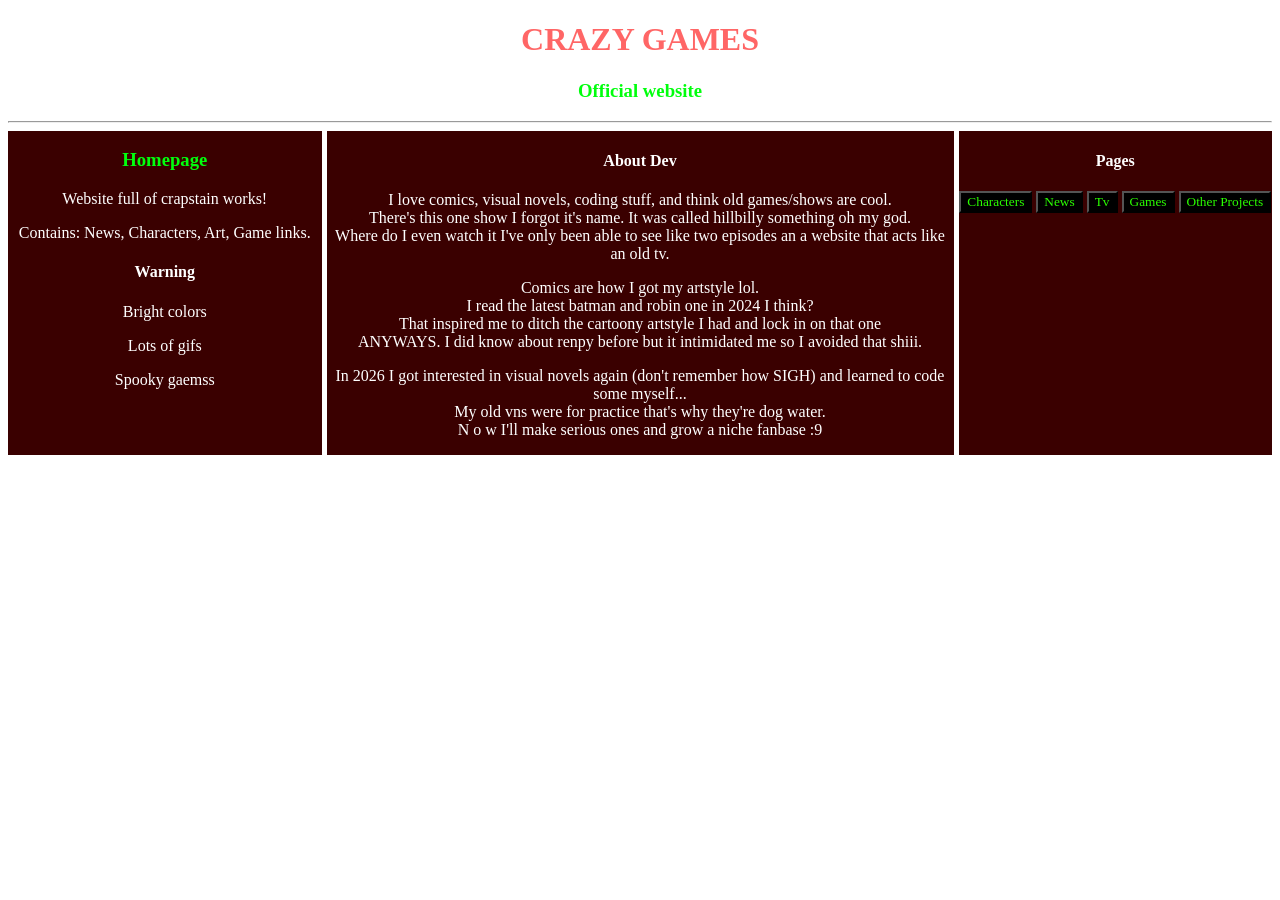
<file: index.html>
<!DOCTYPE html>
<link rel="stylesheet" href="styles.css">

<style>
    body {
        background-image: url(https://media1.tenor.com/m/BxxRacg1OdwAAAAd/background-dripping.gif);

        background-size: cover;
    }

    h1 {
        color:rgb(255, 102, 102)
    }

    h4, p {
        color:rgb(255, 255, 255)
    }

    .gridcontainer {
        display:grid;
        grid-template-columns: 1fr 2fr 1fr;
        gap: 5px;
    }

    .griditem {
        background-color: rgb(58, 0, 0);
        text-align: center;
    }

    button {
        color:rgb(43, 255, 0);

        background-color: rgb(0, 0, 0);
    }

    button:hover {
        background-color: rgb(72, 255, 0);
        color: black;
    }

    .title {
        text-align: center;
    }

</style>

<html>
    <div class="title">

        <h1>CRAZY GAMES</h1>
    <h3>Official website</h3>

    </div>
    
    <hr>

    <div class="gridcontainer">
        <div class="griditem">
        
        <h3>Homepage</h3>
        <body>
            <p>Website full of crapstain works!</p>
        </body>

        <p>Contains: News, Characters, Art, Game links.</p>

        <h4>Warning</h4>
        <p>Bright colors</p>
        <p>Lots of gifs</p>
        <p>Spooky gaemss</p>
    </div>

    <div class="griditem">
        <h4>About Dev</h4>

        <p>I love comics, visual novels, coding stuff, and think old games/shows are cool.<br> There's this one show I forgot it's name. It was called hillbilly something oh my god.<br> Where do I even watch it I've only been able to see like two episodes an a website that acts like an old tv.</p>

        <p>
        Comics are how I got my artstyle lol.<br>
        I read the latest batman and robin one in 2024 I think?<br>
        That inspired me to ditch the cartoony artstyle I had and lock in on that one<br>
        ANYWAYS. I did know about renpy before but it intimidated me so I avoided that shiii.<br></p>

        <p>
        In 2026 I got interested in visual novels again (don't remember how SIGH) and learned to code some myself...<br>
        My old vns were for practice that's why they're dog water.<br>
        N o w  I'll make serious ones and grow a niche fanbase :9</p>
    </div>
    
    <div class="griditem">
            <h4>Pages</h4>
            <button type="button" onclick="location.href='characters.html'">Characters</button>
            <button type="button" onclick="location.href='news.html'">News</button>
            <button type="button" onclick="location.href='tv.html'">Tv</button>
            <button type="button" onclick="location.href='games.html'">Games</button>
            <button type="button" onclick="location.href='other.html'">Other Projects</button>
    </div>

    </div>
</html>
</file>
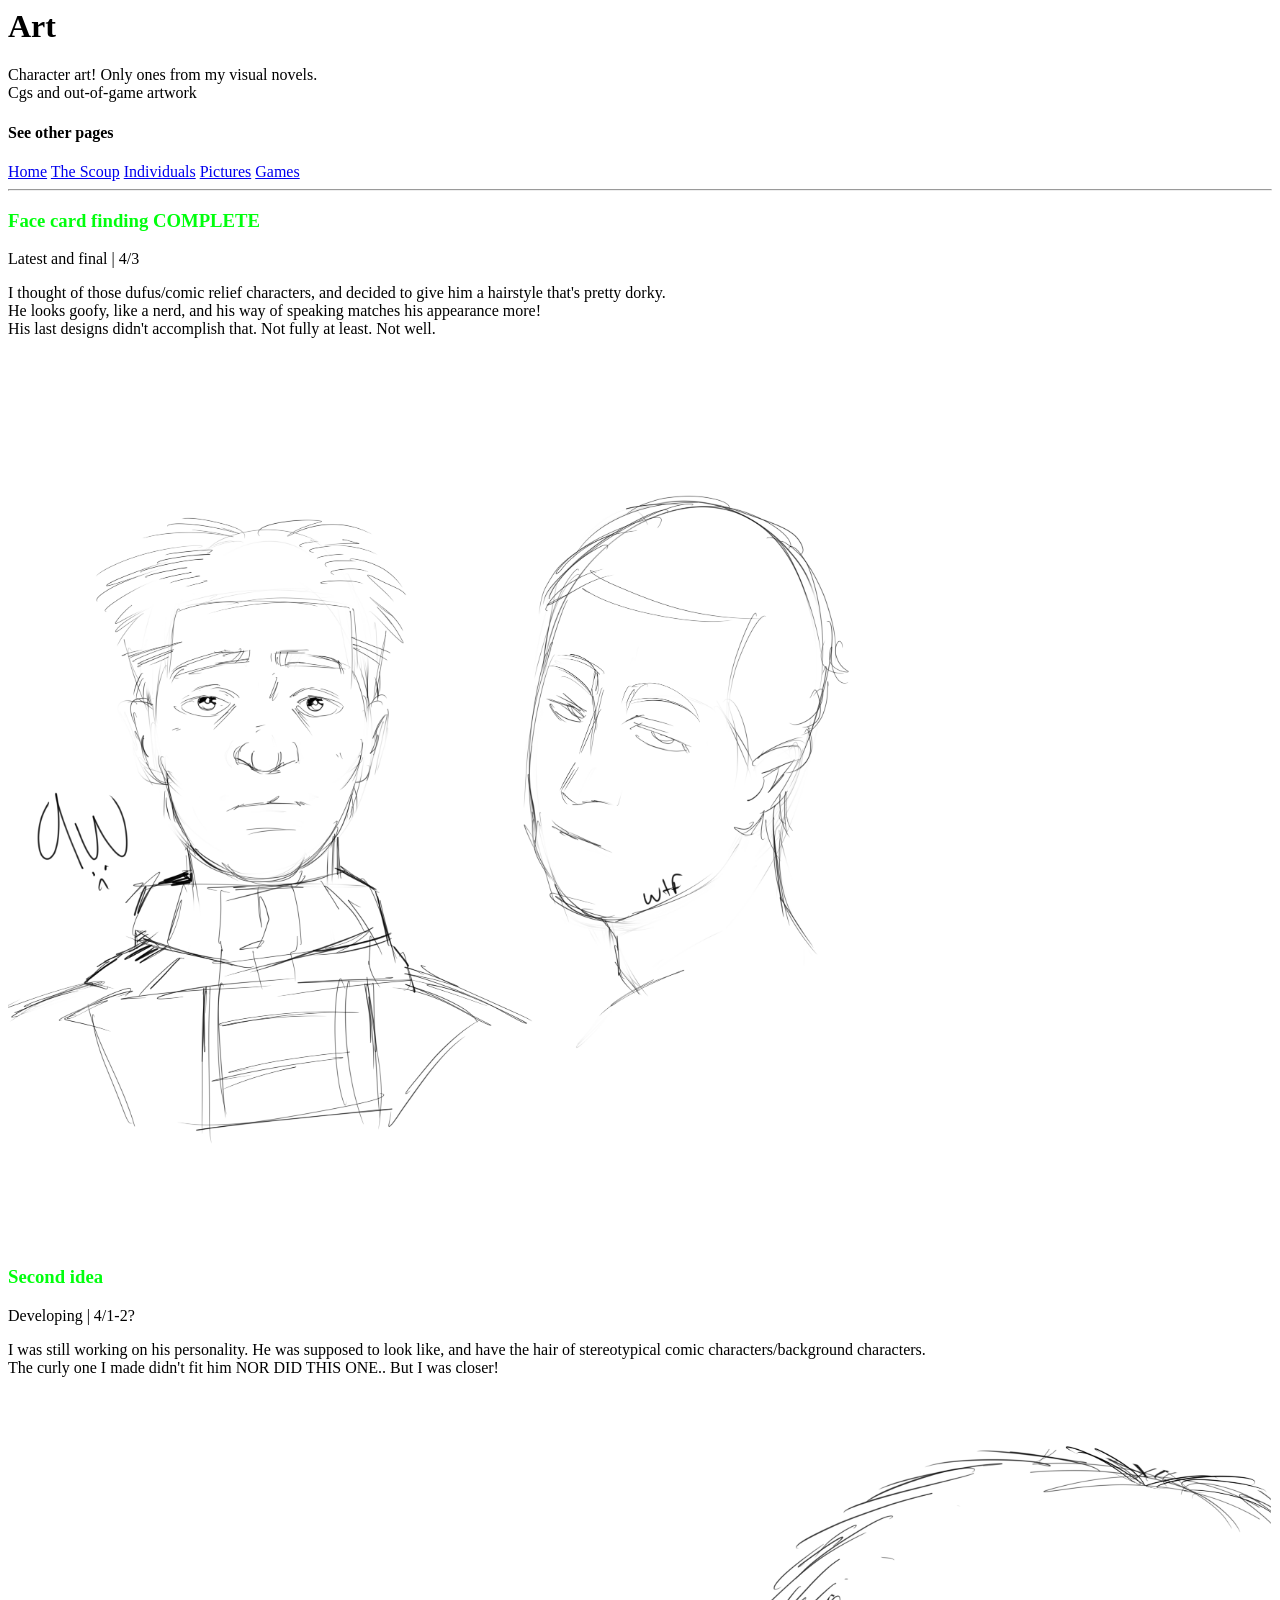
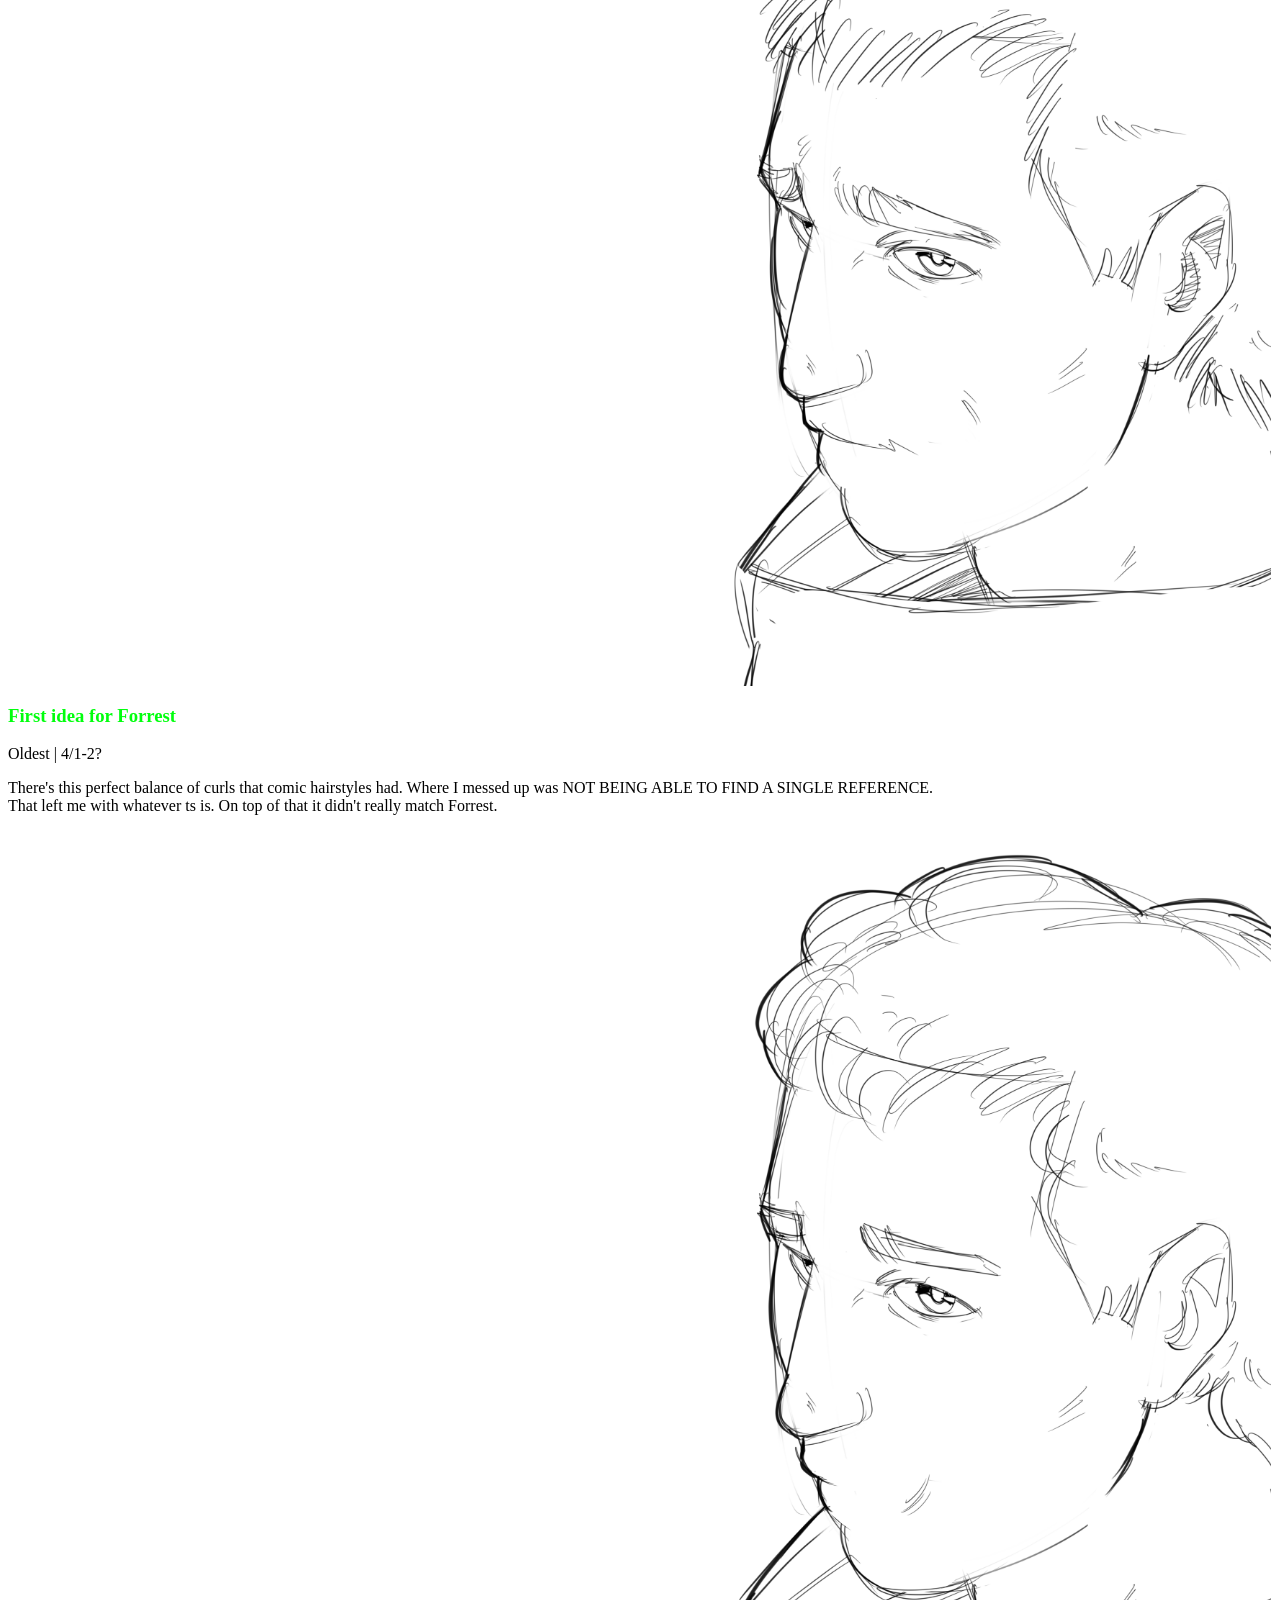
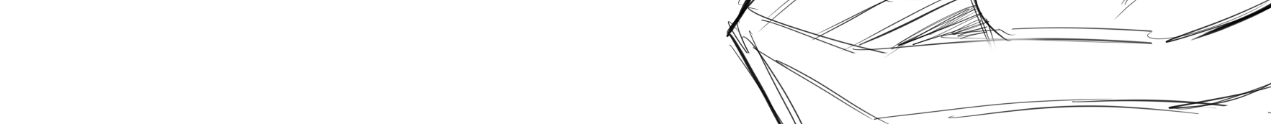
<file: art.html>
<h1>Art</h1>

<link href="styles.css" rel="stylesheet">
<p>Character art! Only ones from my visual novels. <br>
Cgs and out-of-game artwork</p>

<h4>See other pages</h4>
<header>
        <nav>
            <a href="index.html">Home</a>
            <a href="news.html">The Scoup</a>
            <a href="characters.html">Individuals</a>
            <a href="art.html">Pictures</a>
            <a href="games.html">Games</a>
        </nav>
    </header>
<hr>

<body>
    
    <article>
        <h3>Face card finding COMPLETE</h3>
    <p>Latest and final | 4/3</p>
    <p>I thought of those dufus/comic relief characters, and decided to give him a hairstyle that's pretty dorky.<br>
    He looks goofy, like a nerd, and his way of speaking matches his appearance more!<br>
    His last designs didn't accomplish that. Not fully at least. Not well.</p>
        <img src="drawings/forrest face design.png" width="1263" height="893">
    </article>
</body>

<body>
    <article>
    <h3>Second idea</h3>
    <p>Developing | 4/1-2?</p>
    <p>I was still working on his personality. He was supposed to look like, and have the hair of stereotypical comic characters/background characters.<br>
    The curly one I made didn't fit him NOR DID THIS ONE.. But I was closer!</p>
    <img src="drawings/old forrest 2.png" width="1263" height="893">
    </article>
</body>

<body>
    <article>
    <h3>First idea for Forrest</h3>
    <p>Oldest | 4/1-2?</p>
    <p>There's this perfect balance of curls that comic hairstyles had. Where I messed up was NOT BEING ABLE TO FIND A SINGLE REFERENCE.<br>
    That left me with whatever ts is. On top of that it didn't really match Forrest.</p>
    <img src="drawings/old forrest.png" width="1263" height="893">
    </article>
</body>
</file>
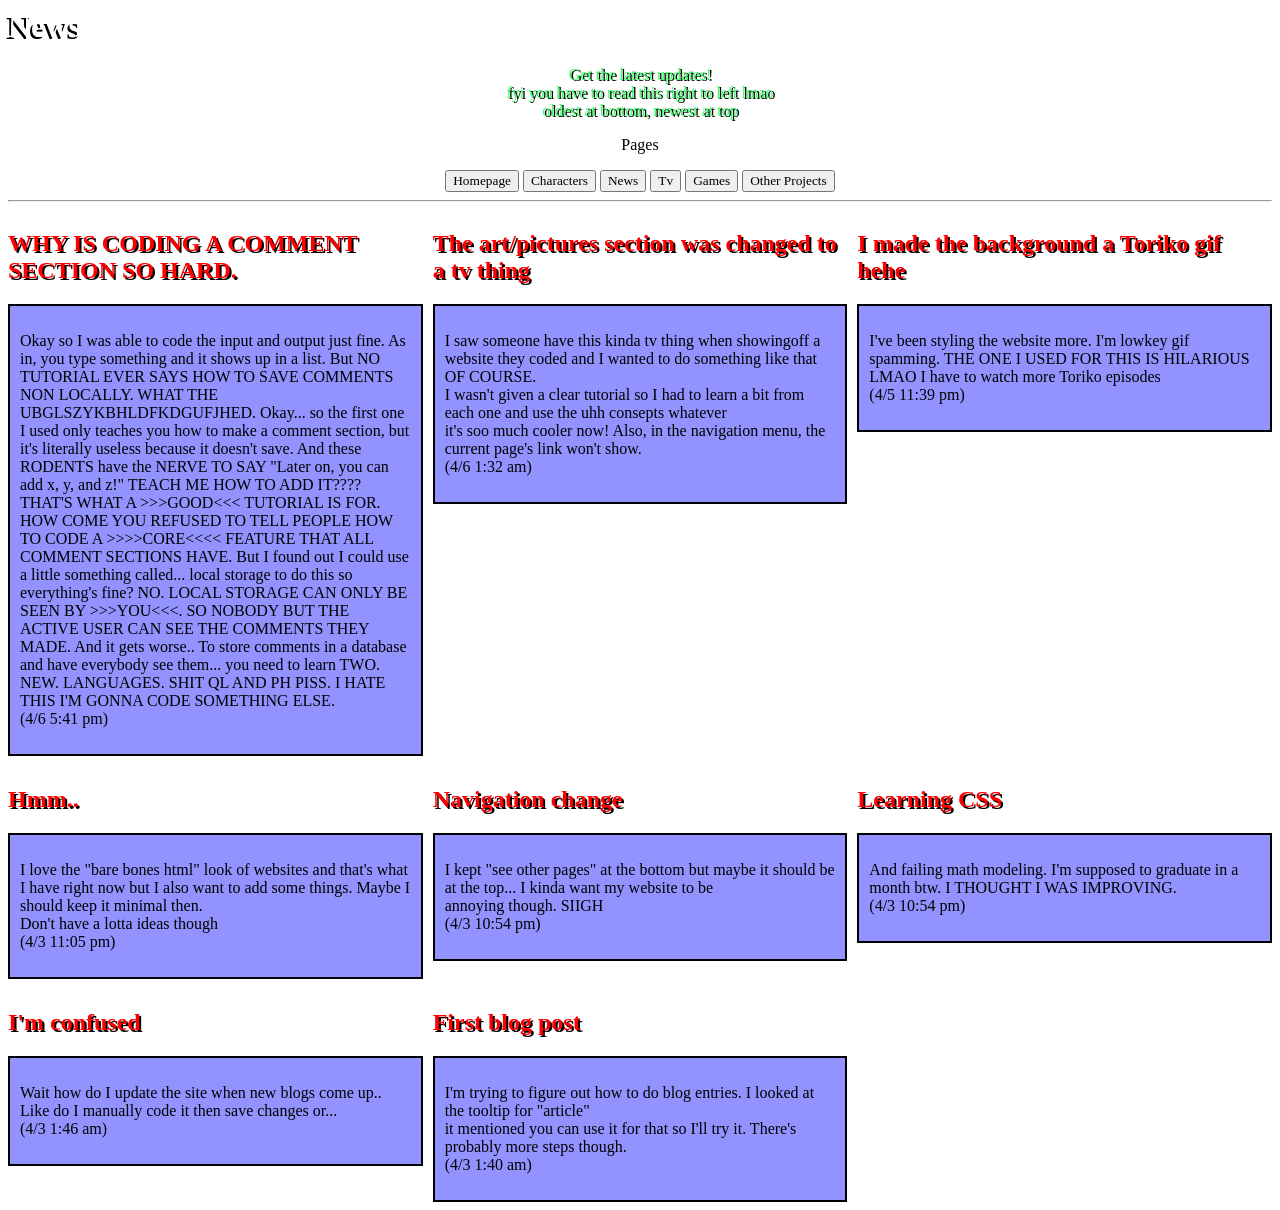
<file: news.html>
<link rel="stylesheet" href="styles.css">

<style>
    body {
        background-image: url(https://media1.tenor.com/m/CR9Xc8ZX7lIAAAAd/toriko-naotoshi-shida-toriko.gif);

        background-size: cover;
    }


    .container {
        display: grid;
        grid-template-columns: 1fr 1fr 1fr;

        gap: 10px;
    }

    h4, h1 {
        color:rgb(255, 255, 255);
        text-shadow: -2px 2px black;
    }

    h2 {
        color:rgb(255, 0, 0);
        text-shadow: 2px 2px black;
    }

    #intro {
        color:rgb(54, 255, 98);
        font-size: medium;
        text-shadow: 2px 1px black;

        text-align: center;
    }

    #nav {
        text-align: center;
    }

</style>

<h1>News</h1>

<body><p id="intro">Get the latest updates!<br>
fyi you have to read this right to left lmao<br>
oldest at bottom, newest at top</p></body>

<div id="nav">

    <p>Pages</p>

    <button type="button" onclick="location.href='index.html'">Homepage</button>
    <button type="button" onclick="location.href='characters.html'">Characters</button>
    <button type="button" onclick="location.href='news.html'">News</button>
    <button type="button" onclick="location.href='tv.html'">Tv</button>
    <button type="button" onclick="location.href='games.html'">Games</button>
    <button type="button" onclick="location.href='other.html'">Other Projects</button>
</div>
<hr>

<div class="container">


<div class="item">
<body>
    <header><h2>WHY IS CODING A COMMENT SECTION SO HARD.</h2></header>
    <div class="blogtext">
        <article><p>
    Okay so I was able to code the input and output just fine. As in, you type something and it shows up in a list. But NO TUTORIAL EVER SAYS HOW TO SAVE COMMENTS NON LOCALLY. WHAT THE UBGLSZYKBHLDFKDGUFJHED. Okay... so the first one I used only teaches you how to make a comment section, but it's literally useless because it doesn't save. And these RODENTS have the NERVE TO SAY "Later on, you can add x, y, and z!" TEACH ME HOW TO ADD IT???? THAT'S WHAT A >>>GOOD<<< TUTORIAL IS FOR. HOW COME YOU REFUSED TO TELL PEOPLE HOW TO CODE A >>>>CORE<<<< FEATURE THAT ALL COMMENT SECTIONS HAVE. But I found out I could use a little something called... local storage to do this so everything's fine? NO. LOCAL STORAGE CAN ONLY BE SEEN BY >>>YOU<<<. SO NOBODY BUT THE ACTIVE USER CAN SEE THE COMMENTS THEY MADE. And it gets worse.. To store comments in a database and have everybody see them... you need to learn TWO. NEW. LANGUAGES. SHIT QL AND PH PISS. I HATE THIS I'M GONNA CODE SOMETHING ELSE.<br>
    (4/6 5:41 pm)</p>

</article>
    </div>
</div>


<div class="item">
<body>
    <header><h2>The art/pictures section was changed to a tv thing</h2></header>
    <div class="blogtext">
        <article><p>
    I saw someone have this kinda tv thing when showingoff a website they coded and I wanted to do something like that OF COURSE.<br>
    I wasn't given a clear tutorial so I had to learn a bit from each one and use the uhh consepts whatever<br>
    it's soo much cooler now! Also, in the navigation menu, the current page's link won't show.<br>
    (4/6 1:32 am)</p>

</article>
    </div>
</div>


<div class="item">
<body>
    <header><h2>I made the background a Toriko gif hehe</h2></header>
    <div class="blogtext">
        <article><p>
    I've been styling the website more. I'm lowkey gif spamming. THE ONE I USED FOR THIS IS HILARIOUS LMAO I have to watch more Toriko episodes<br>
    (4/5 11:39 pm)</p>

</article>
    </div>
</div>


<div class="item">
<body>
    <header><h2>Hmm..</h2></header>
    <div class="blogtext">
        <article><p>
    I love the "bare bones html" look of websites and that's what I have right now but I also want to add some things. Maybe I should keep it minimal then.<br>
    Don't have a lotta ideas though<br>
    (4/3 11:05 pm)</p>

</article>
    </div>
</div>

<div class="item">
<body>
    <header><h2>Navigation change</h2></header>
    <div class="blogtext">
        <article><p>
    I kept "see other pages" at the bottom but maybe it should be at the top... I kinda want my website to be<br>
    annoying though. SIIGH<br>
    (4/3 10:54 pm)</p>

</article>
    </div>

</body>
</div>


<div class="item">
<body>
    <header><h2>Learning CSS</h2></header>
    <div class="blogtext">
        <article><p>
    And failing math modeling. I'm supposed to graduate in a month btw. I THOUGHT I WAS IMPROVING.<br>
    (4/3 10:54 pm)</p>

</article>
    </div>

</body>
</div>


<div class="item">
<body>
    <header><h2>I'm confused</h2></header>
    <div class="blogtext">
        <article><p>
    Wait how do I update the site when new blogs come up.. Like do I manually
    code it then save changes or...<br>
    (4/3 1:46 am)</p>

</article>
    </div>

</body>
</div>


<div class="item">
<body>
    <header><h2>First blog post</h2></header>
    <div class="blogtext">
    <article><p>
    I'm trying to figure out how to do blog entries. I looked at the tooltip for "article"<br>
    it mentioned you can use it for that so I'll try it. There's probably more steps though.<br>
     (4/3 1:40 am)
    </p>

</article>
    </div>
</body>
</div>
</div>
</file>
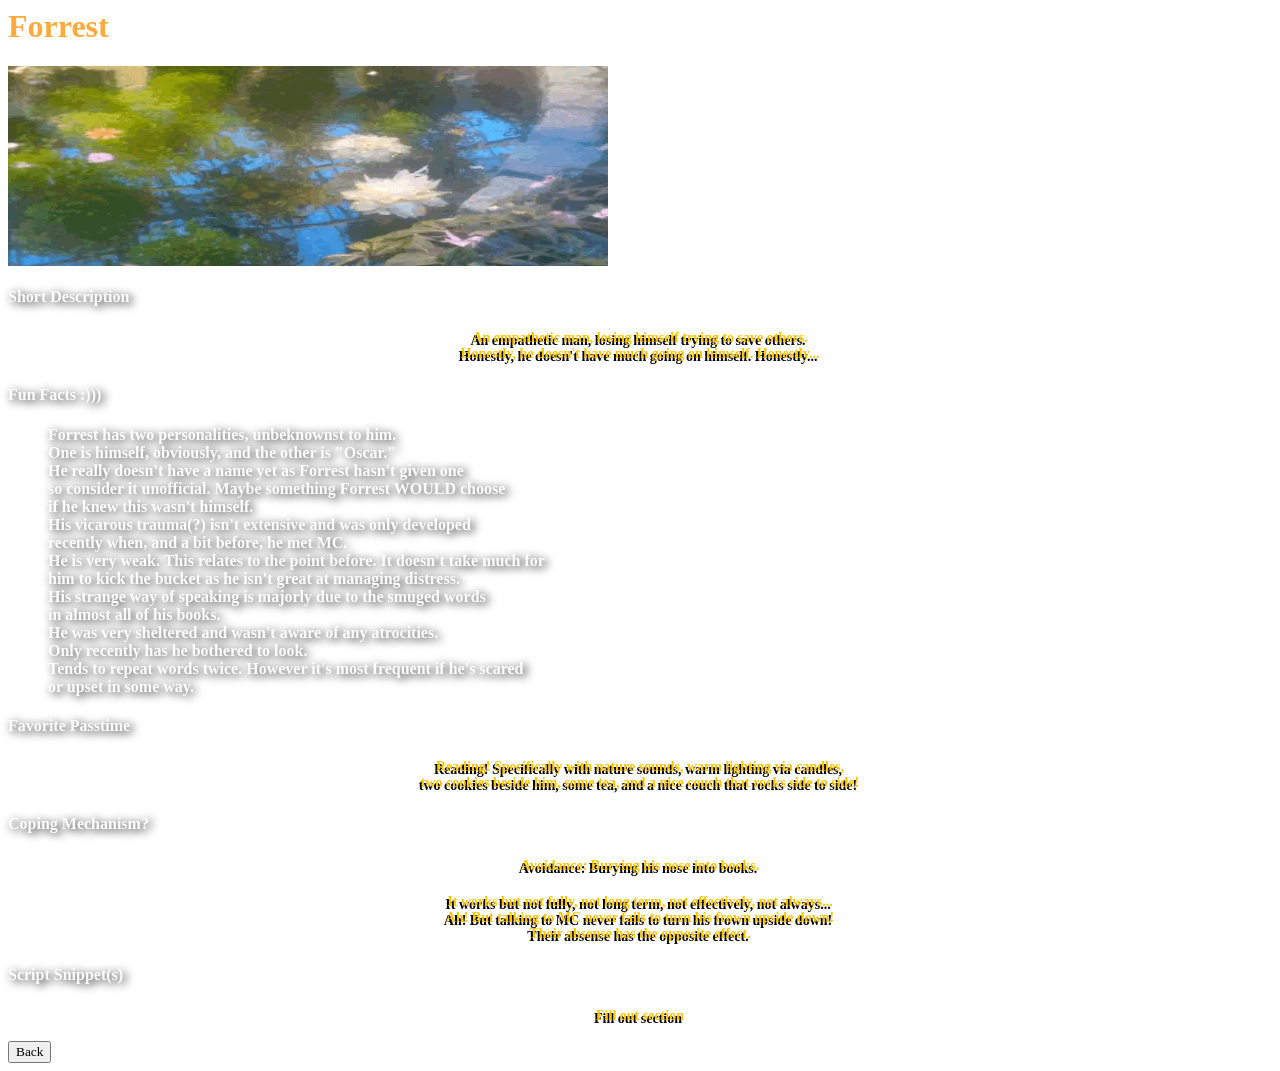
<file: characters/forest.html>
<div class="forrestpage">
<h1>Forrest</h1>

<style>
    body {
        background-image: url(https://i.pinimg.com/736x/b6/2d/c7/b62dc7a6661a1c918642b7aa885d7d2d.jpg);

        background-size: cover;
    }

    p {
        padding: 3px;
        color:rgb(255, 196, 0);
        font-weight: 600;
        text-align: center;
        font-size: 14px;
        text-shadow: -2px 2.5px 0px #000000;
    }

    h4, ul {
        color:rgba(255, 255, 255, 0.959);
        font-weight: 700;
        text-shadow: 3px 2px 10px #000000;
    }

    h1 {
        color:rgb(255, 170, 58);
    }

</style>

<img src="..\images\water.gif" width="600" height="200">

<link href="../styles.css" rel="stylesheet">
<header><h4>Short Description</h4></header>
<body>
    <p>An empathetic man, losing himself trying to save others.<br>
    Honestly, he doesn't have much going on himself. Honestly...</p>
</body>

<body>
    <h4>
        Fun Facts :)))
    </h4>
    <ul>
        <li>Forrest has two personalities, unbeknownst to him.<br>
        One is himself, obviously, and the other is "Oscar."<br>
        He really doesn't have a name yet as Forrest hasn't given one<br>
        so consider it unofficial. Maybe something Forrest WOULD choose<br>
        if he knew this wasn't himself.</li>
        <li>His vicarous trauma(?) isn't extensive and was only developed<br>
        recently when, and a bit before, he met MC.</li>
        <li>He is very weak. This relates to the point before. It doesn't take much for<br>
        him to kick the bucket as he isn't great at managing distress.</li>
        <li>His strange way of speaking is majorly due to the smuged words<br>
        in almost all of his books.</li>
        <li>He was very sheltered and wasn't aware of any atrocities.<br>
        Only recently has he bothered to look.</li>
        <li>Tends to repeat words twice. However it's most frequent if he's scared<br>
        or upset in some way.</li>
    </ul>
</body>

<body>
    <h4>
        Favorite Passtime
    </h4>
    <p>Reading! Specifically with nature sounds, warm lighting via candles,<br>
    two cookies beside him, some tea, and a nice couch that rocks side to side!</p>
</body>

<body>
    <h4>
        Coping Mechanism?
    </h4>
    <p>Avoidance: Burying his nose into books.</p>
    <p>It works but not fully, not long term, not effectively, not always...<br>
    Ah! But talking to MC never fails to turn his frown upside down!<br>
    Their absense has the opposite effect.</p>
</body>

<body>
    <h4>
        Script Snippet(s)
    </h4>
    <p>Fill out section</p>
</body>

<button type="button" onclick="javascript:window.history.back();">Back</button>
</div>
</file>
<file: styles.css>
* {
    font-family: 'Times New Roman', Times, serif;
}

h3 {
    color:rgb(0, 255, 13); 
}


.blogtext {
    border: 2px solid black;
    padding: 10px;
    background-color: rgb(146, 147, 255);
}
</file>
